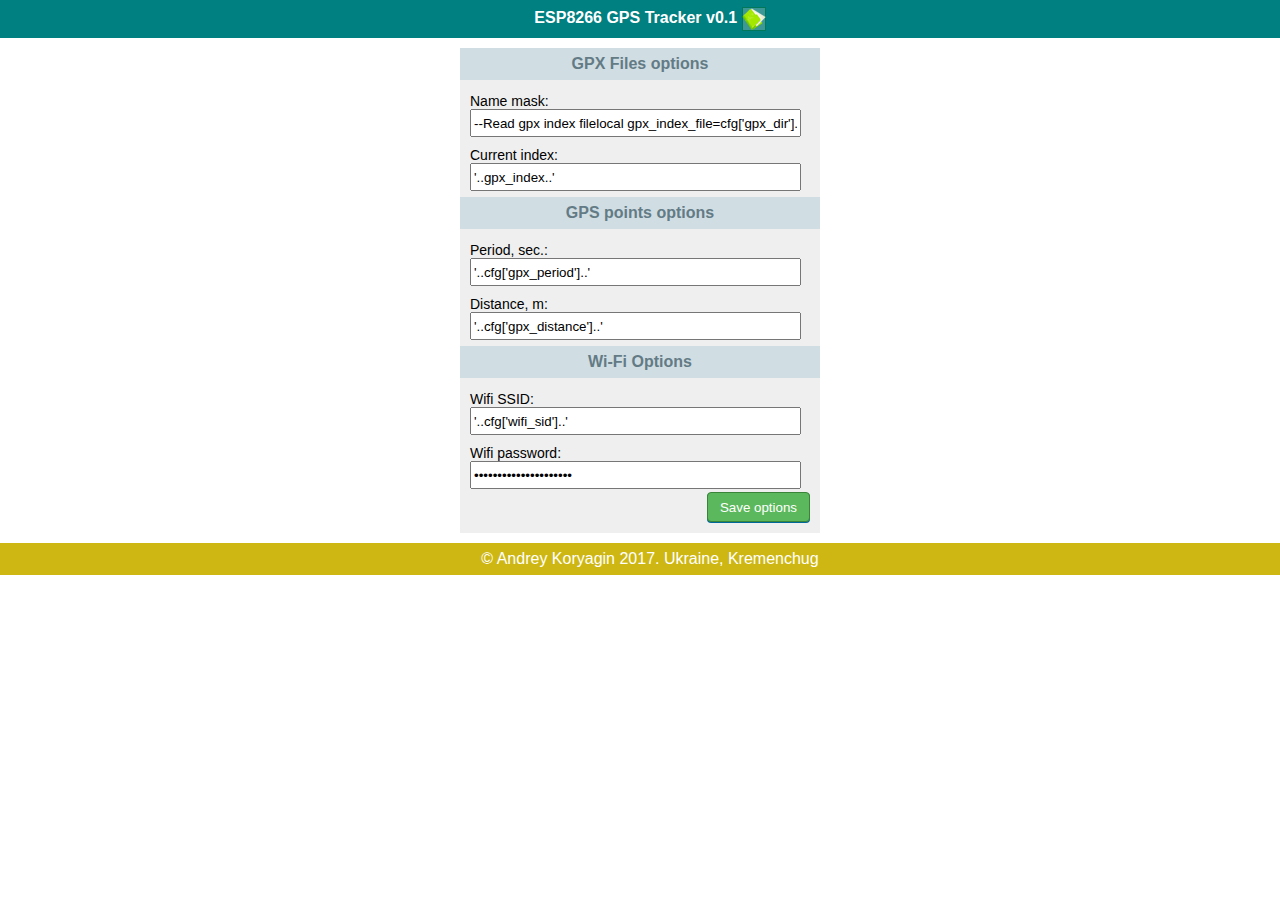
<file: GPSTracker/settings.html>
<!doctype html>
<html lang="en">
<head>
<meta charset="UTF-8">
<meta name="viewport" content="width=device-width, initial-scale=1.0">
<title>ESP8266 GPS Tracker v0.1</title>
 <style>
  body {margin: 0; font-family: Arial;}
  label {display: block; margin-top:10px; font-size: 14px;}
  input, select {display: block; width: 95%; height: 22px;}
  header {display:block; width: 100%; padding:7px 10px; background-color: #008080; color: #fff; font-weight: bold; text-align: center;}
  img {vertical-align:middle;}
  .main {min-height: 50px;}
  .block-content {background-color: #EFEFEF; margin: 10px auto; min-width: 310px; max-width: 360px; width: 95%;}
  .b_title {background-color: #D0DDE3; padding: 7px 10px; text-align: center; color: #637B85; font-size: 16px; font-weight: bold;}
  .b_content {padding: 3px 10px;}
  .submit-btn { margin-bottom: 5px; float: right; background: #5CB85C; border: 1px solid #398439; color: #fff; height: 30px; padding: 6px 12px; box-shadow: 0 1px 0 #006799; border-radius: 4px;}
  .submit-btn:hover {background: #449d44;}
  .b_clear {clear: both; height: 3px;}
  footer {display:block; width: 100%; padding:7px 10px; background-color: #CEB713; color: #fff; text-align: center;}
 </style>
<script language="JavaScript">
 function loadHTML(sURL)
 {
  var request=null;

  if(!request) try {
    request=new ActiveXObject('Msxml2.XMLHTTP');
  } catch (e){}

  if(!request) try {
    request=new ActiveXObject('Microsoft.XMLHTTP');
  } catch (e){}

  if(!request) try {
    request=new XMLHttpRequest();
  } catch (e){}

  if(!request)
    return "";

  request.open('GET', sURL, false);
  request.send(null);

  return request.responseText;
 }
 function submit() {
  url = 'savecfg.lua?gpx_file_mask='+document.getElementById('gpx_file_mask').value+
   '&gpx_index='+document.getElementById('gpx_index').value+
   '&gpx_period='+document.getElementById('gpx_period').value+
   '&gpx_distance='+document.getElementById('gpx_distance').value+
   '&wifi_sid='+document.getElementById('wifi_sid').value+
   '&wifi_passwd='+document.getElementById('wifi_passwd').value
  alert(loadHTML(url))
 }
 </script>
</head>
<body>
 <header>ESP8266 GPS Tracker v0.1 <a href="/"><img src="files.png" width="24" height="24" alt="GPX files..." title="GPX files..." border="0"></a></header>
  <div class="main">
   <div class="block-content">
    <div class="b_title">GPX Files options</div>
    <div class="b_content">
    <label>Name mask:</label><input id="gpx_file_mask" type="text" value="">
    <label>Current index:</label><input id="gpx_index" type="text" value="">
    <div class="b_clear"></div>
    </div>

    <div class="b_title">GPS points options</div>
    <div class="b_content">
    <label>Period, sec.:</label><input id="gpx_period" type="text" value="">
    <label>Distance, m:</label><input id="gpx_distance" type="text" value="">
    <div class="b_clear"></div>
    </div>

    <div class="b_title">Wi-Fi Options</div>
    <div class="b_content">
    <label>Wifi SSID:</label><input id="wifi_sid" type="text" value="">
    <label>Wifi password:</label><input id="wifi_passwd" type="password" value="">
    <div class="b_clear"></div>
    <button class="submit-btn" onclick="submit()">Save options</button>
    <div class="b_clear"></div>
    </div>
   </div>
 </div>
 <footer>&copy; Andrey Koryagin 2017. Ukraine, Kremenchug</footer>
 <script>
  settings=loadHTML('loadcfg.lua').split(',')
  document.getElementById('gpx_file_mask').value=settings[0];
  document.getElementById('gpx_index').value=settings[1];
  document.getElementById('gpx_period').value=settings[2];
  document.getElementById('gpx_distance').value=settings[3];
  document.getElementById('wifi_sid').value=settings[4];
  document.getElementById('wifi_passwd').value=settings[5];
 </script>
</body>
</html>
</file>
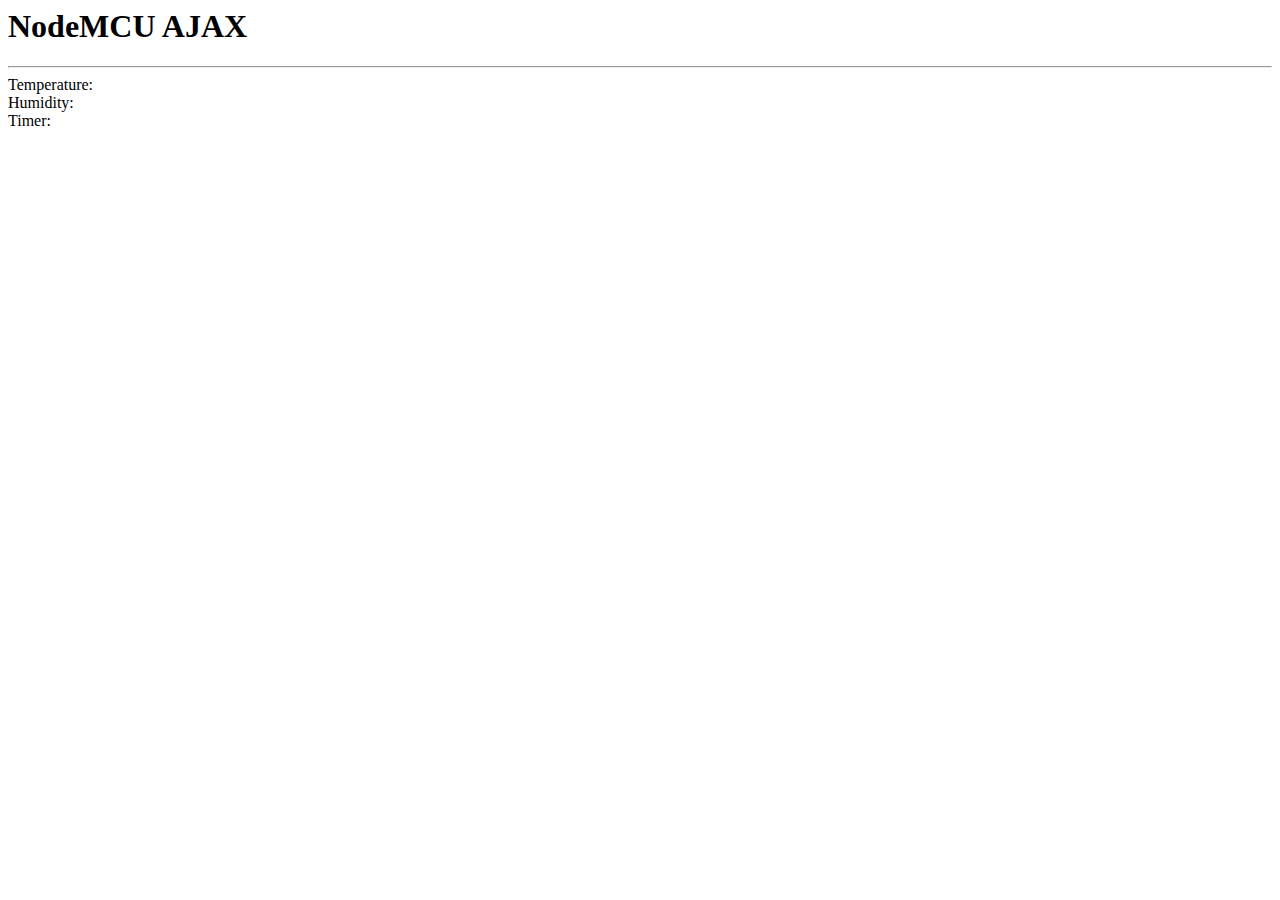
<file: NodeMCU_WEB/example10/ajax.html>
<html>
  <title>NodeMCU</title>
<body>
<h1>NodeMCU AJAX</h1>
<hr>

Temperature: <div id="temperature"></div>
Humidity: <div id="humidity"></div>
Timer: <div id="timer"></div>

<script>
id = 0;
refresh_data();

function refresh_data() {
  loadJSON('get_json.lua', function(response) {
    var json_obj = JSON.parse(response);
    document.getElementById('temperature').innerHTML = json_obj.temperature;
    document.getElementById('humidity').innerHTML = json_obj.humidity;
    document.getElementById('timer').innerHTML = '<b>'+json_obj.timer+'</b>';
    clearTimeout(id);
    id = setTimeout("refresh_data()",1000);
  });
}

function loadJSON(json_url, callback) {
  var xobj = new XMLHttpRequest();
  xobj.overrideMimeType("application/json");
  xobj.open('GET', json_url, true);
  xobj.onreadystatechange = function () {
    if (xobj.readyState == 4 && xobj.status == "200") {
      callback(xobj.responseText);
    }
  };
  xobj.send(null);
}
  
</script>

</body>
</html>
</file>
